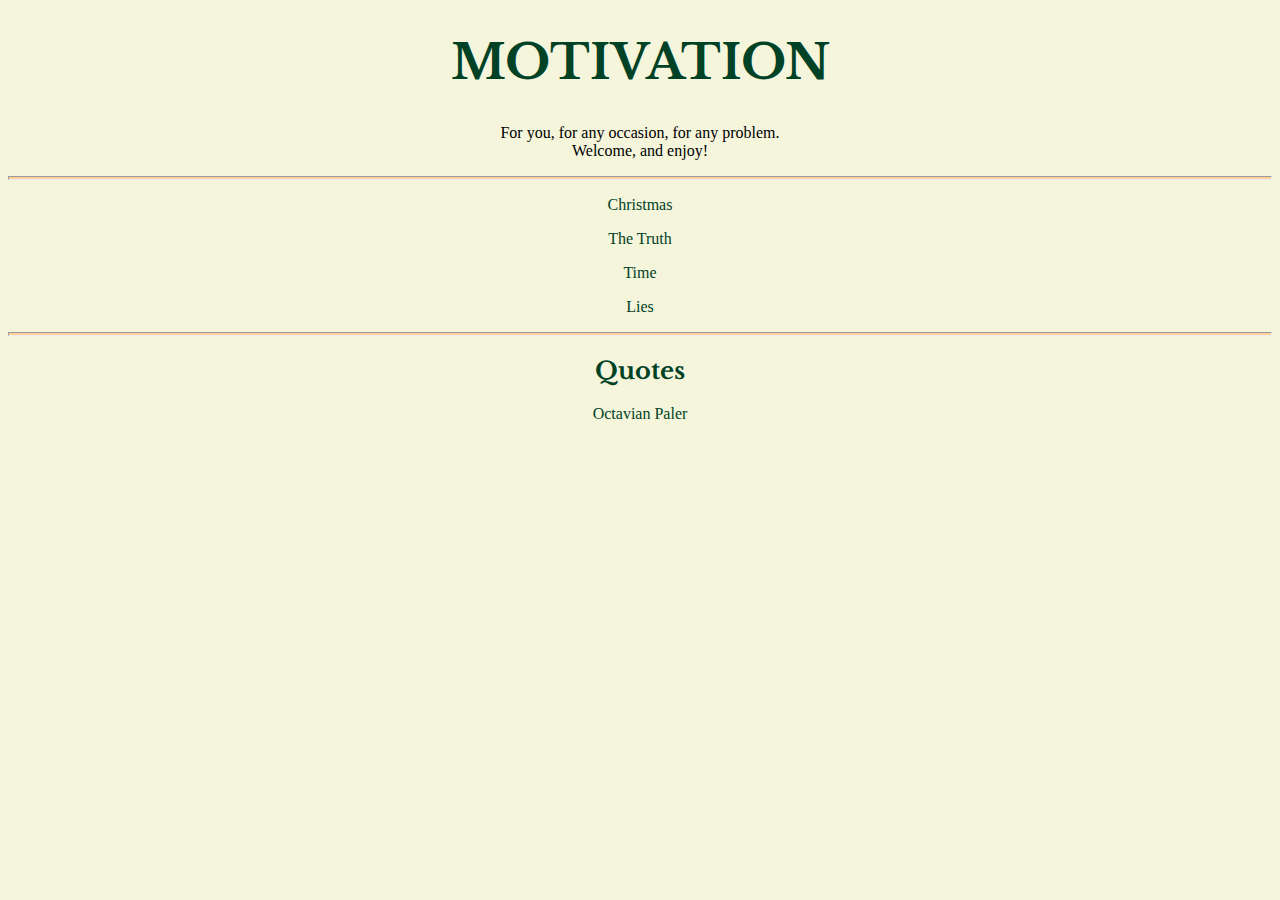
<file: index.html>
<!DOCTYPE html>
<html lang="en">
<head>
  <meta charset="UTF-8">
  <title>Motivational Web</title>
  <link rel="stylesheet" href="./style.css">
  <link rel="preconnect" href="https://fonts.googleapis.com">
  <link rel="preconnect" href="https://fonts.gstatic.com" crossorigin>
  <link href="https://fonts.googleapis.com/css2?family=Libre+Baskerville&display=swap" rel="stylesheet">
</head>

<body>
  <div class="text">
    <h1>Motivation</h1>
    <p>For you, for any occasion, for any problem. <br /> Welcome, and enjoy!</p>
  </div>
  <hr />
  <div>
    <p><a class="list" href="./public/Christmas.html">Christmas</a></p>
    <p><a class="list" href="./public/truth.html">The Truth</a></p>
    <p><a class="list" href="./public/paler.html">Time</a></p>
    <p><a class="list" href="./public/lies.html">Lies</a></p>
  </div>
  <hr />
  <div class="quotes">
    <h2 class="head">Quotes</h2>
  </div>
  <div class="authors">
    <p><a class="list" href="./public/octavian paler.html">Octavian Paler</a></p>
  </div>
</body>
</html>
</file>
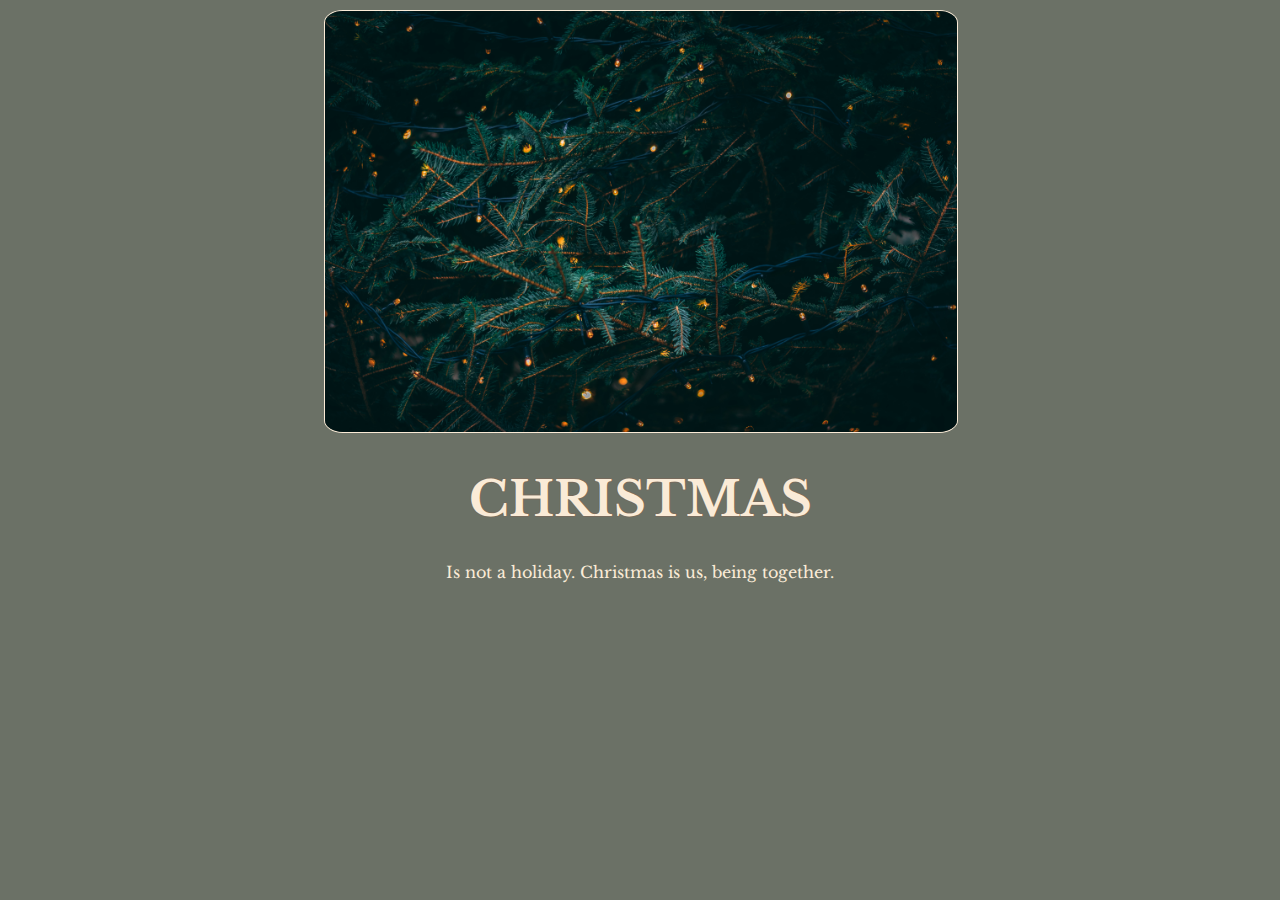
<file: Christmas.html>
<!DOCTYPE html>
<html lang="en">
<head>
  <meta charset="UTF-8">
  <title>Octavian Paler</title>
  <link rel="stylesheet" href="./styled.css" />
  <link rel="preconnect" href="https://fonts.googleapis.com">
  <link rel="preconnect" href="https://fonts.gstatic.com" crossorigin>
  <link href="https://fonts.googleapis.com/css2?family=Libre+Baskerville&display=swap" rel="stylesheet">
</head>

<body>
  <div class="poster">
    <img class="img" src="../assets/images/fa.jpg" alt="Christmas-tree">
    <h1>Christmas</h1>
    <p>Is not a holiday. Christmas is us, being together.</p>
  </div>
</body>
</html>
</file>
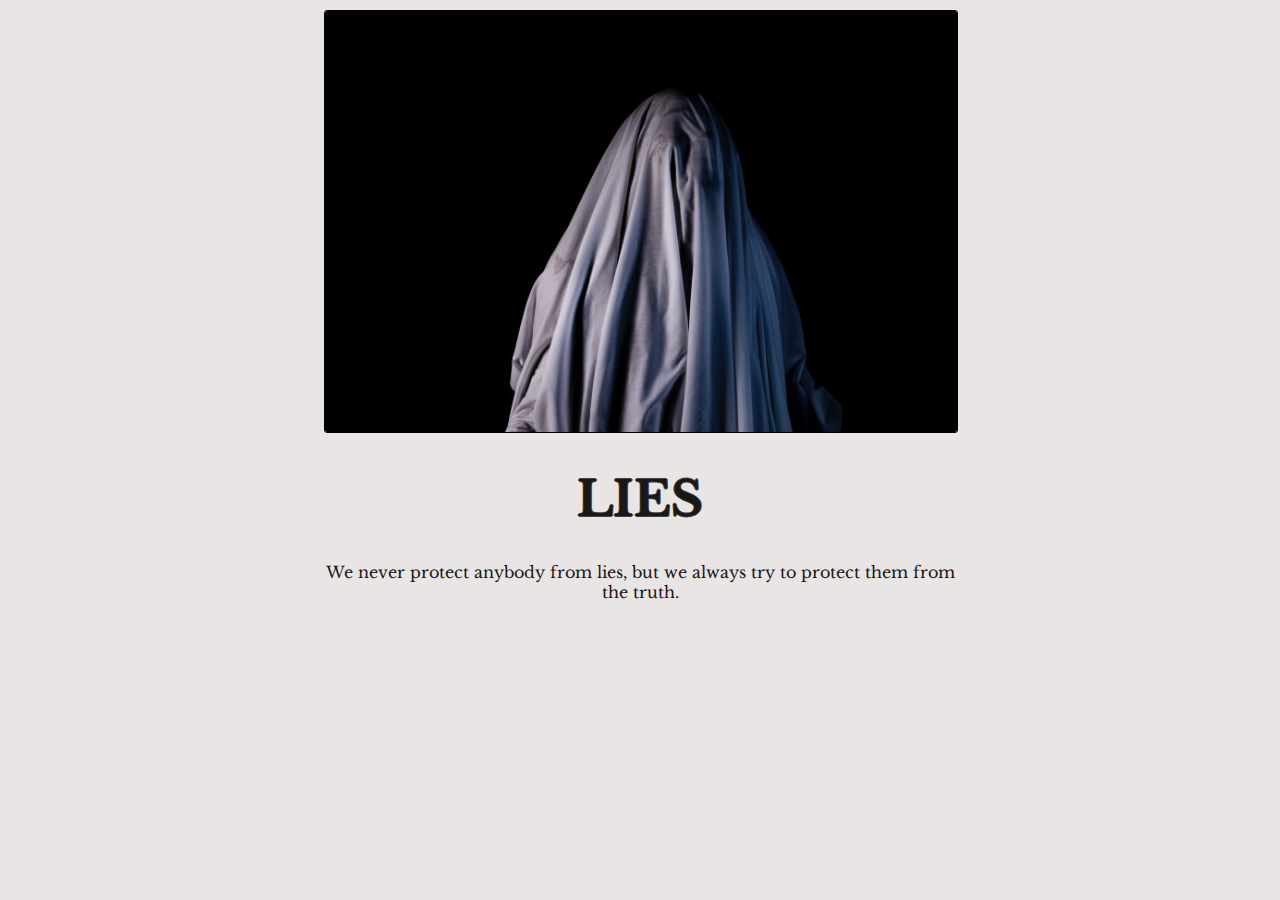
<file: lies.html>
<!DOCTYPE html>
<html lang="en">
<head>
  <meta charset="UTF-8">
  <title>Lies</title>
  <style>
    body{
      background-color: rgb(234, 229, 229);
    }

    .box{
      width: 50%;
      margin-left: 25%;
      margin-top: 10px;
      text-align: center;
      color: rgb(26, 23, 23);
      font-family: "Libre Baskerville", serif;
    }

    .img{
      width: 100%;
      border: 0.5px solid black;
      border-radius: 3px;
    }

    h1{
      text-transform: uppercase;
      text-shadow: -1px 0 rgb(66, 65, 65), 0 1px rgb(66, 65, 65), 1px 0 rgb(66, 65, 65), 0 -1px rgb(66, 65, 65); 
      font-size: 3rem;
    }
  </style>
  <link rel="preconnect" href="https://fonts.googleapis.com">
  <link rel="preconnect" href="https://fonts.gstatic.com" crossorigin>
  <link href="https://fonts.googleapis.com/css2?family=Libre+Baskerville&display=swap" rel="stylesheet">
</head>

<body>
  <div class="box">
    <img class="img" src="../assets/images/veil.jpg" />
    <h1>Lies</h1>
    <p>We never protect anybody from lies, but we always try to protect them from the truth.</p>
  </div>
</body>
</html>
</file>
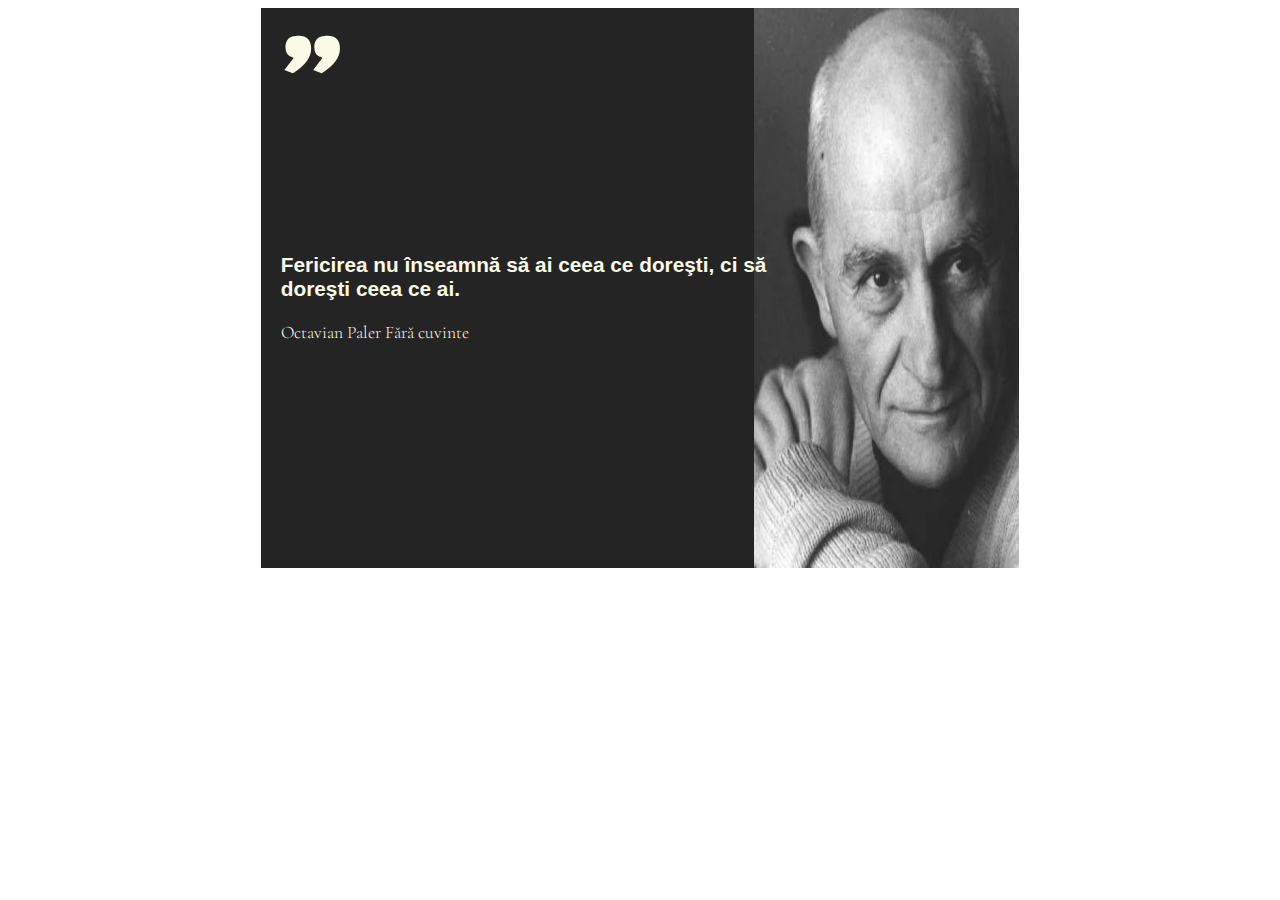
<file: octavian paler.html>
<!DOCTYPE html>
<html lang="en">
<head>
  <style>
    body {
      background-color: white;
    }

    .outer {
      background-color: rgb(37, 36, 36);
      height: 560px;
      width: 60%;
      position: relative;
      left: 20%;
      margin: 0;
    }

    .img {
      height: 560px;
      width: 100%;
      position: absolute;
      left: 0%;
      top: 0%;
    }

    .img img{
      height: 100%;
      width: 35%;
      position: absolute;
      left: 65%;
    }

    .text {
      height: 200px;
      width: 500px;
      position: absolute;
      top: 40%;
      left: 20px;
    }

    .text p {
      font-size: 1.3rem;
      text-align: start;
      color: rgb(250, 250, 230);
      font-family: verdana, helvetica;
      font-weight: bold;
    }

    .para{
      height: 100px;
      width: 100px;
      text-align: center;
    }

    .para p {
      color: rgb(250, 250, 230);
      font-size: 9rem;
      font-family: 'Passion One', sans-serif;
      margin: 0;
    }

    .author{
      height: 50px;
      width: 350px;
      position: absolute;
      top: 53%;
      left: 20px;
    }

    .author p {
      color: rgb(250, 250, 230);
      font-family: 'Cormorant Garamond', serif;
      font-weight: lighter;
      font-size: 1.1rem;
    }
  </style>
  <link rel="preconnect" href="https://fonts.googleapis.com">
  <link rel="preconnect" href="https://fonts.gstatic.com" crossorigin>
  <link href="https://fonts.googleapis.com/css2?family=Passion+One&display=swap" rel="stylesheet">
  <link rel="preconnect" href="https://fonts.googleapis.com">
  <link rel="preconnect" href="https://fonts.gstatic.com" crossorigin>
  <link href="https://fonts.googleapis.com/css2?family=Cormorant+Garamond:wght@300&family=Passion+One&display=swap" rel="stylesheet">
</head>

<body>
  <div class="outer">
    <div class="img">
      <img src="../assets/images/paler.jpg" />
    </div>
    <div class="text">
      <p>Fericirea nu înseamnă să ai ceea ce doreşti, ci să doreşti ceea ce ai.</p>
    </div>
    <div class="author">
      <p>Octavian Paler Fără cuvinte</p>
    </div>
    <div class="para">
      <p>"</p>
    </div>
  </div>
</body>
</html>
</file>
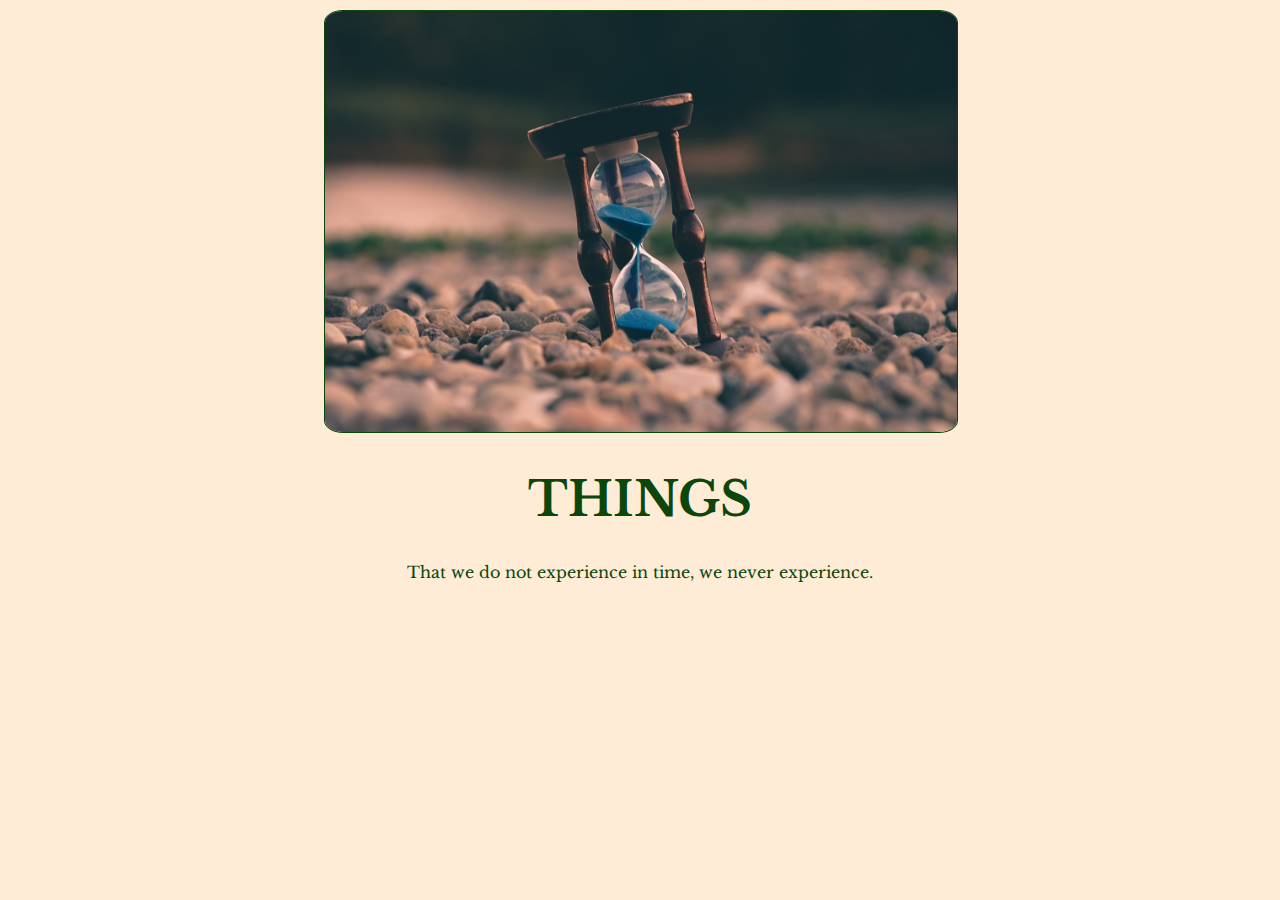
<file: paler.html>
<!DOCTYPE html>
<html lang="en">
<head>
  <meta charset="UTF-8">
  <title>Octavia Paler</title>
  <style>
    body{
      background-color: #FFECD6;
    }

    .box{
      width: 50%;
      margin-left: 25%;
      margin-top: 10px;
      text-align: center;
      color: rgb(11, 70, 11);
      font-family: "Libre Baskerville", serif;
    }

    .img{
      width: 100%;
      border: 0.5px solid rgb(11, 70, 11);
      border-radius: 3%;
    }

    h1{
      text-transform: uppercase;
      text-shadow: -1px 0 rgb(130, 118, 118), 0 1px rgb(130, 118, 118), 1px 0 rgb(130, 118, 118)ack, 0 -1px rgb(130, 118, 118); 
      font-size: 3rem;
    }
  </style>
  <link rel="preconnect" href="https://fonts.googleapis.com">
  <link rel="preconnect" href="https://fonts.gstatic.com" crossorigin>
  <link href="https://fonts.googleapis.com/css2?family=Libre+Baskerville&display=swap" rel="stylesheet">
</head>

<body>
  <div class="box">
    <img class="img" src="../assets/images/time.jpg" />
    <h1>Things</h1>
    <p>That we do not experience in time, we never experience. </p>
  </div>
</body>
</html>
</file>
<file: style.css>
body{
  background-color: #F5F5DC;
}

.text{
  text-align: center;
}

h1{
  color: #004225;
  font-size: 3rem;
  text-transform: uppercase;
  font-family: "Libre Baskerville", serif;
}

hr{
  background-color: #FFCF9D;
  height: 2px;
}

p{
  text-align: center;
  font-size: 1rem;
}

.list{
  color: #004225;
  text-decoration: none;
}

.quotes .head {
  text-align: center;
  color: #004225;
  font-family: "Libre Baskerville", serif;
}
</file>
<file: styled.css>
body{
  background-color: rgb(107, 113, 102);
}

h1{
  text-transform: uppercase;
  font-size: 3rem;
  text-shadow: -1px 0 #776B5D, 0 1px #776B5D, 1px 0 #776B5D, 0 -1px #776B5D;
}

.poster{
  width: 50%;
  margin-left: 25%;
  margin-top: 10px;
  text-align: center;
  color: antiquewhite;
  font-family: "Libre Baskerville", serif;
}

.img{
  width: 100%;
  border: 0.5px solid antiquewhite;
  border-radius: 3%;
}
</file>
